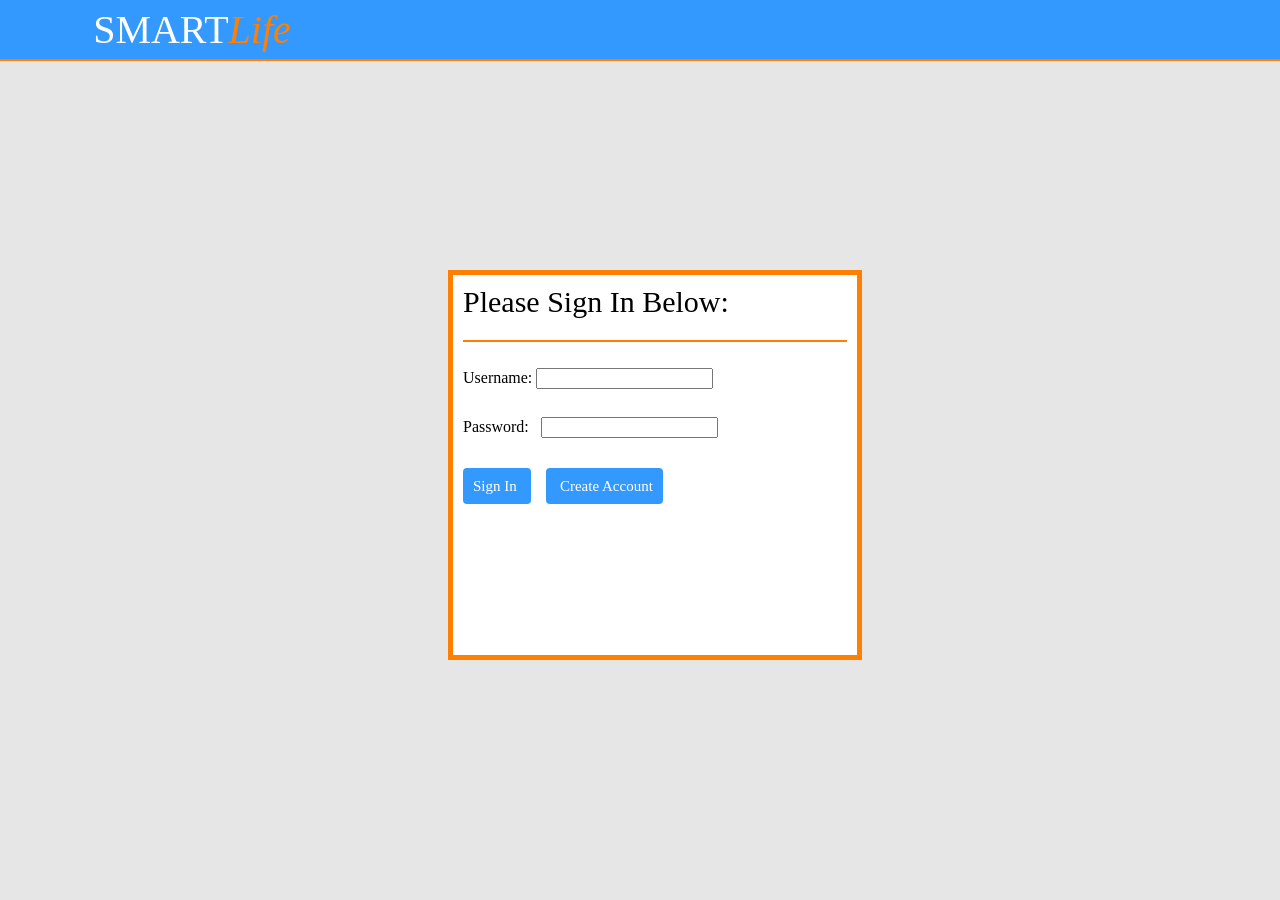
<file: index.html>
<!DOCTYPE html>
<html>

<head>

	<title>Sign In</title>
	<link rel="stylesheet" type="text/css" href="style.css">

</head>
<body id=sbody>

<table>
    <tr id="header">
  <td id="logo"><a>
    SMART<span id=life>Life </span></a>
    </td>
<td id="navi">
  <td>
  </tr>

  <div id="signform"> 

<form>
  <h1> Please Sign In Below:</h1> <br> <hr color="#FF8000"> <br>
  Username:
  <input type="text" name="firstname" value="">
  <br><br>
  Password:<span><pre > </pre></span>
  <input type="Password" name="lastname" value="">
  <br><br>
  <div >
  <a href="homepage.html" id=abutton > Sign In </a> <pre>  </pre><a href="" id=abutton > Create Account </a>
</div>
</form> 
</div>
</file>
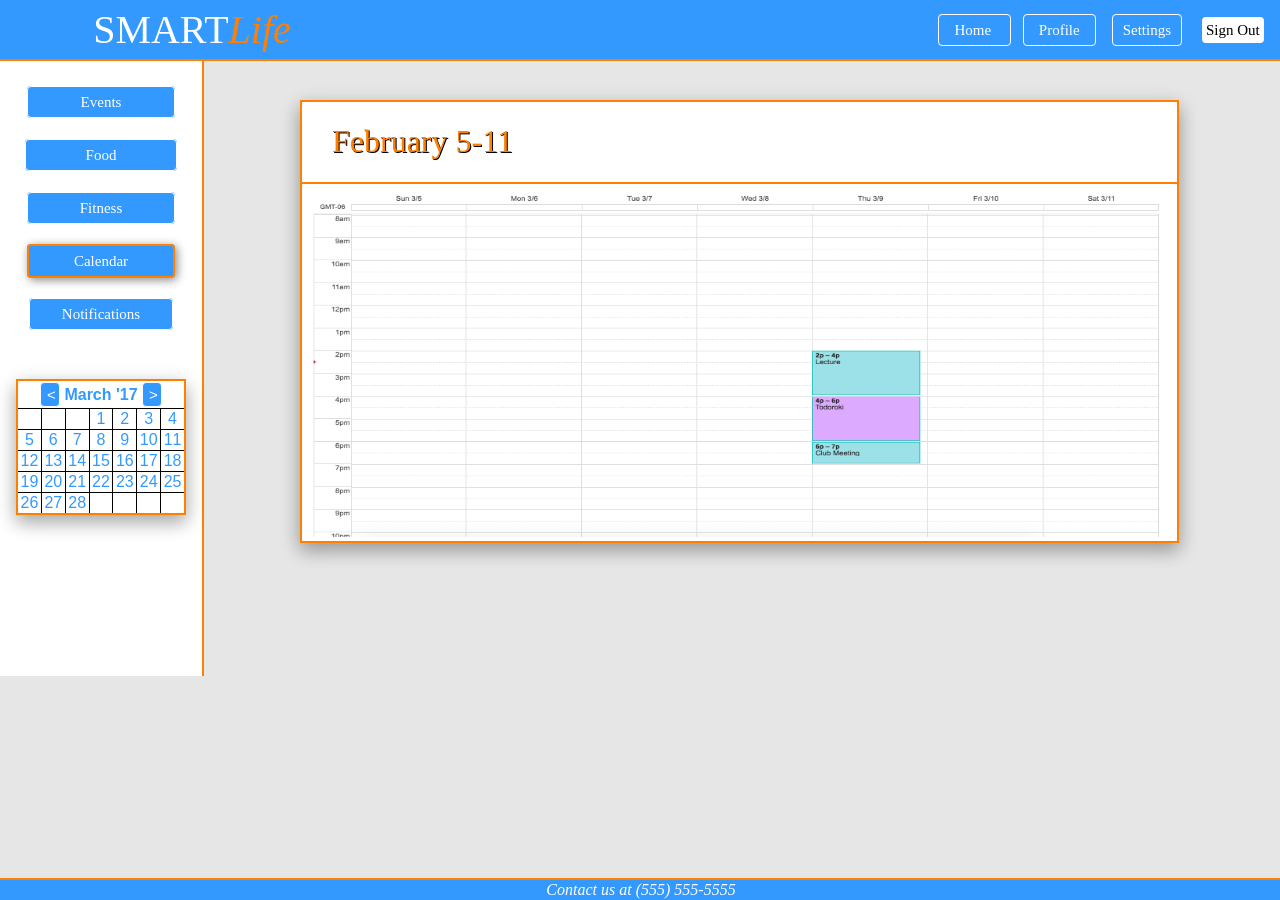
<file: AfterCalendar.html>
<!DOCTYPE html>
<html>

<head>

	<title>SL-Calendar</title>

	<link rel="stylesheet" type="text/css" href="style.css">

</head>
<body>

<table>
  <tr id="header">
  <td  id="logo">
    SMART<span id=life>Life </span></td>
<td id="navi" >
    <a class="headbut" href="homepage.html" id="hbhome"> Home </a>
    <a class="headbut" id="hbprofile"> Profile</a>
    <a class="headbut" id="hbsettings">Settings</a>
    <a href="SignIn.html" id="signout">Sign Out</a>
<td>
  </tr>
  </table>
 <table>
  <tr id=bodyrow>
   <td id=navtd  > <ul><br>
      <li ><a href="Events.html" class="sidebut" id="sbevents"> Events</a> </li><br><br>
      <li ><a href="Food.html" class="sidebut" id="sbfood">Food</a></li> <br><br>
      <li ><a href="Fitness.html" class="sidebut" id="sbfitness">Fitness</a></li> <br><br>
      <li id="currPage"><a href="Calendar.html" class="sidebut" id="sbcalendar">Calendar</a></li> <br><br>
   	  <li ><a class="sidebut" id="sbnotifications">Notifications</a></li> 
   	  <br><br><br>

<!-- Calendar -->

<div>
<a class="callink" href="Calendar.html">
<table class=cal>
	<tr >
		<th colspan=7><button class="calbut"><</button> March '17 <button class="calbut">></button></th></tr>
		<tr><td> </td><td> </td><td> </td><td>1</td><td>2</td><td>3</td><td>4</td></tr>
		<tr><td>5</td><td>6</td><td>7</td><td>8</td><td>9</td><td>10</td><td>11</td></tr>
		<tr><td> 12</td><td>13 </td><td>14</td><td>15</td><td>16</td><td>17</td><td>18</td></tr>
		<tr><td> 19</td><td>20</td><td>21</td><td>22</td><td>23</td><td>24</td><td>25</td></tr>
		<tr><td> 26</td><td>27 </td><td>28</td><td></td><td></td><td></td><td></td></tr>
</table></a>
</div>

<br><br><br><br><br><br><br><br>




  </td>
    <td id=rightside width"70%">
    	<div id="HSS">
      <h1> February 5-11 </h1><hr color="#FF8000">
        
<!-- <button onclick="document.getElementById('imageID').src='AfterFood.png'"> -->
        <div id="scrollholder">
			     <img id="imageID" src="Todoroki.png">
           </div>
      

    	</div>
    </td>
  </tr>
  

    
  <tr><td id="footer1" colspan="2"><i>Contact us at (555) 555-5555</i></td></tr>	
</table>
<!-- <script type="text/javascript" src="test3.js"></script> -->
<script type="text/javascript" src="test3.js"></script>
</body>
</file>
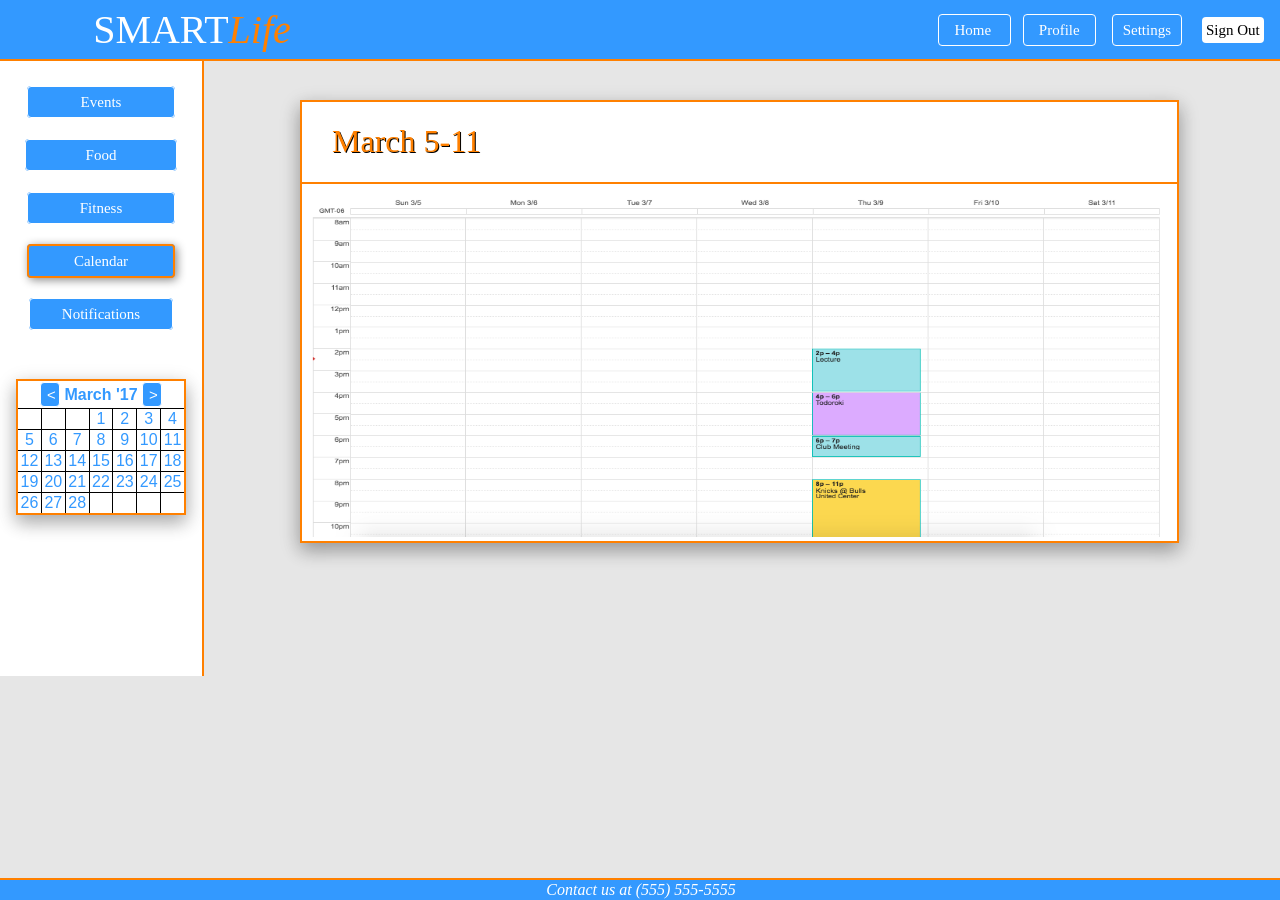
<file: AfterEventCalendar.html>
<!DOCTYPE html>
<html>

<head>

	<title>SL-Calendar</title>

	<link rel="stylesheet" type="text/css" href="style.css">

</head>
<body>

<table>
  <tr id="header">
  <td  id="logo">
    SMART<span id=life>Life </span></td>
<td id="navi" >
    <a class="headbut" href="homepage.html" id="hbhome"> Home </a>
    <a class="headbut" id="hbprofile"> Profile</a>
    <a class="headbut" id="hbsettings">Settings</a>
    <a href="SignIn.html" id="signout">Sign Out</a>
<td>
  </tr>
  </table>
 <table>
  <tr id=bodyrow>
   <td id=navtd  > <ul><br>
      <li ><a href="Events.html" class="sidebut" id="sbevents"> Events</a> </li><br><br>
      <li ><a href="Food.html" class="sidebut" id="sbfood">Food</a></li> <br><br>
      <li ><a class="sidebut" href="Fitness.html" id="sbfitness">Fitness</a></li> <br><br>
      <li id="currPage"><a href="Calendar.html" class="sidebut" id="sbcalendar">Calendar</a></li> <br><br>
   	  <li ><a class="sidebut" id="sbnotifications">Notifications</a></li> 
   	  <br><br><br>

<!-- Calendar -->

<div>
<a class="callink" href="Calendar.html">
<table class=cal>
	<tr >
		<th colspan=7><button class="calbut"><</button> March '17 <button class="calbut">></button></th></tr>
		<tr><td> </td><td> </td><td> </td><td>1</td><td>2</td><td>3</td><td>4</td></tr>
		<tr><td>5</td><td>6</td><td>7</td><td>8</td><td>9</td><td>10</td><td>11</td></tr>
		<tr><td> 12</td><td>13 </td><td>14</td><td>15</td><td>16</td><td>17</td><td>18</td></tr>
		<tr><td> 19</td><td>20</td><td>21</td><td>22</td><td>23</td><td>24</td><td>25</td></tr>
		<tr><td> 26</td><td>27 </td><td>28</td><td></td><td></td><td></td><td></td></tr>
</table></a>
</div>

<br><br><br><br><br><br><br><br>




  </td>
    <td id=rightside width"70%">
    	<div id="HSS">
      <h1> March 5-11 </h1><hr color="#FF8000">
        
<!-- <button onclick="document.getElementById('imageID').src='AfterFood.png'"> -->
        <div id="scrollholder">
			     <img id="imageID" src="KnicksBulls.png">
           </div>
      

    	</div>
    </td>
  </tr>
  

    
  <tr><td id="footer1" colspan="2"><i>Contact us at (555) 555-5555</i></td></tr>	
</table>
<!-- <script type="text/javascript" src="test3.js"></script> -->
<script type="text/javascript" src="test3.js"></script>
</body>
</file>
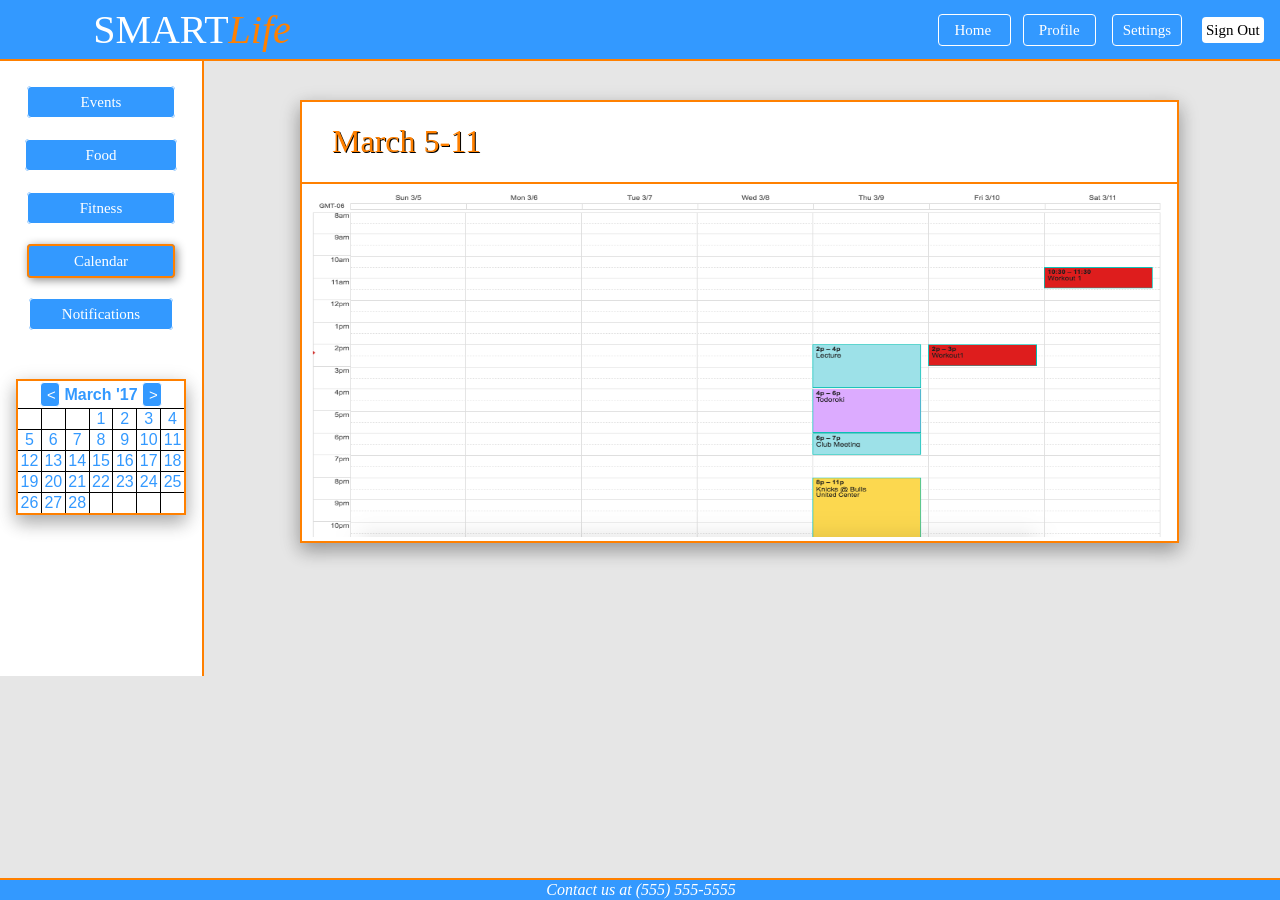
<file: AfterWorkoutCalendar.html>
<!DOCTYPE html>
<html>

<head>

	<title>SL-Calendar</title>

	<link rel="stylesheet" type="text/css" href="style.css">

</head>
<body>

<table>
  <tr id="header">
  <td  id="logo">
    SMART<span id=life>Life </span></td>
<td id="navi" >
    <a class="headbut" href="homepage.html" id="hbhome"> Home </a>
    <a class="headbut" id="hbprofile"> Profile</a>
    <a class="headbut" id="hbsettings">Settings</a>
    <a href="SignIn.html" id="signout">Sign Out</a>
<td>
  </tr>
  </table>
 <table>
  <tr id=bodyrow>
   <td id=navtd  > <ul><br>
      <li ><a href="Events.html" class="sidebut" id="sbevents"> Events</a> </li><br><br>
      <li ><a href="Food.html" class="sidebut" id="sbfood">Food</a></li> <br><br>
      <li ><a href="Fitness.html" class="sidebut" id="sbfitness">Fitness</a></li> <br><br>
      <li id="currPage"><a href="Calendar.html" class="sidebut" id="sbcalendar">Calendar</a></li> <br><br>
   	  <li ><a class="sidebut" id="sbnotifications">Notifications</a></li> 
   	  <br><br><br>

<!-- Calendar -->

<div>
<a class="callink" href="Calendar.html">
<table class=cal>
	<tr >
		<th colspan=7><button class="calbut"><</button> March '17 <button class="calbut">></button></th></tr>
		<tr><td> </td><td> </td><td> </td><td>1</td><td>2</td><td>3</td><td>4</td></tr>
		<tr><td>5</td><td>6</td><td>7</td><td>8</td><td>9</td><td>10</td><td>11</td></tr>
		<tr><td> 12</td><td>13 </td><td>14</td><td>15</td><td>16</td><td>17</td><td>18</td></tr>
		<tr><td> 19</td><td>20</td><td>21</td><td>22</td><td>23</td><td>24</td><td>25</td></tr>
		<tr><td> 26</td><td>27 </td><td>28</td><td></td><td></td><td></td><td></td></tr>
</table></a>
</div>

<br><br><br><br><br><br><br><br>




  </td>
    <td id=rightside width"70%">
    	<div id="HSS">
      <h1> March 5-11 </h1><hr color="#FF8000">
        
<!-- <button onclick="document.getElementById('imageID').src='AfterFood.png'"> -->
        <div id="scrollholder">
			     <img id="imageID" src="afterWorkout.png">
           </div>
      

    	</div>
    </td>
  </tr>
  

    
  <tr><td id="footer1" colspan="2"><i>Contact us at (555) 555-5555</i></td></tr>	
</table>
<!-- <script type="text/javascript" src="test3.js"></script> -->
<script type="text/javascript" src="test3.js"></script>
</body>
</file>
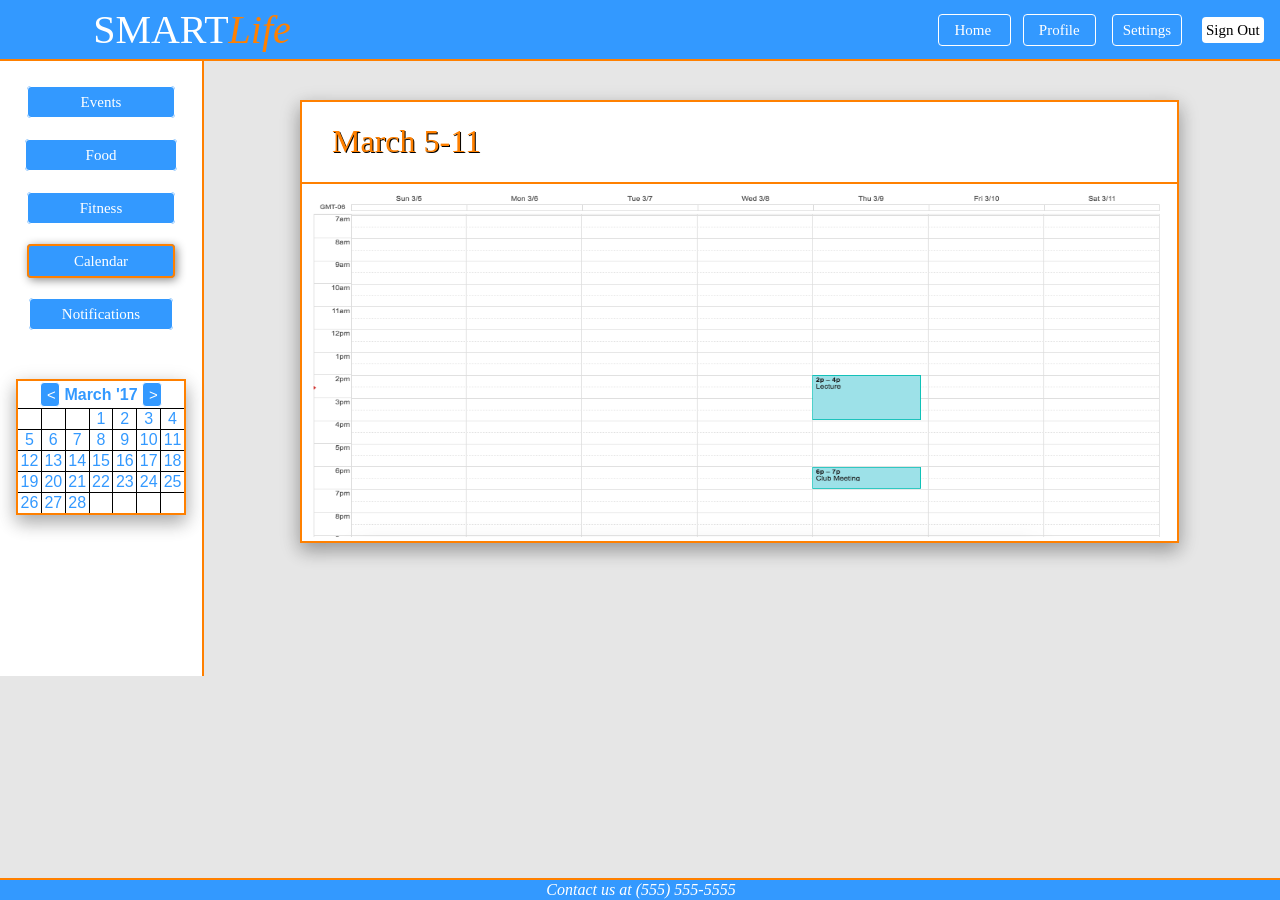
<file: Calendar.html>
<!DOCTYPE html>
<html>

<head>

	<title>SL-Calendar</title>

	<link rel="stylesheet" type="text/css" href="style.css">

</head>
<body>

<table>
  <tr id="header">
  <td  id="logo">
    SMART<span id=life>Life </span></td>
<td id="navi" >
    <a class="headbut" href="homepage.html" id="hbhome"> Home </a>
    <a class="headbut" id="hbprofile"> Profile</a>
    <a class="headbut" id="hbsettings">Settings</a>
    <a href="SignIn.html" id="signout">Sign Out</a>
<td>
  </tr>
  </table>
 <table>
  <tr id=bodyrow>
   <td id=navtd  > <ul><br>
      <li ><a href="Events.html" class="sidebut" id="sbevents"> Events</a> </li><br><br>
      <li ><a href="Food.html" class="sidebut" id="sbfood">Food</a></li> <br><br>
      <li ><a href="fitness.html" class="sidebut" id="sbfitness">Fitness</a></li> <br><br>
      <li id="currPage"><a href="Calendar.html" class="sidebut" id="sbcalendar">Calendar</a></li> <br><br>
   	  <li ><a class="sidebut" id="sbnotifications">Notifications</a></li> 
   	  <br><br><br>

<!-- Calendar -->

<div>
<a class="callink" href="Calendar.html">
<table class=cal>
	<tr >
		<th colspan=7><button class="calbut"><</button> March '17 <button class="calbut">></button></th></tr>
		<tr><td> </td><td> </td><td> </td><td>1</td><td>2</td><td>3</td><td>4</td></tr>
		<tr><td>5</td><td>6</td><td>7</td><td>8</td><td>9</td><td>10</td><td>11</td></tr>
		<tr><td> 12</td><td>13 </td><td>14</td><td>15</td><td>16</td><td>17</td><td>18</td></tr>
		<tr><td> 19</td><td>20</td><td>21</td><td>22</td><td>23</td><td>24</td><td>25</td></tr>
		<tr><td> 26</td><td>27 </td><td>28</td><td></td><td></td><td></td><td></td></tr>
</table></a>
</div>

<br><br><br><br><br><br><br><br>




  </td>
    <td id=rightside width"70%">
    	<div id="HSS">
      <h1> March 5-11 </h1><hr color="#FF8000">
        
<!-- <button onclick="document.getElementById('imageID').src='AfterFood.png'"> -->
        <div id="scrollholder">
			     <img id="imageID" src="BeforeFood.png">
           </div>
      

    	</div>
    </td>
  </tr>
  

    
  <tr><td id="footer1" colspan="2"><i>Contact us at (555) 555-5555</i></td></tr>	
</table>
<!-- <script type="text/javascript" src="test3.js"></script> -->
<script type="text/javascript" src="test3.js"></script>
</body>
</file>
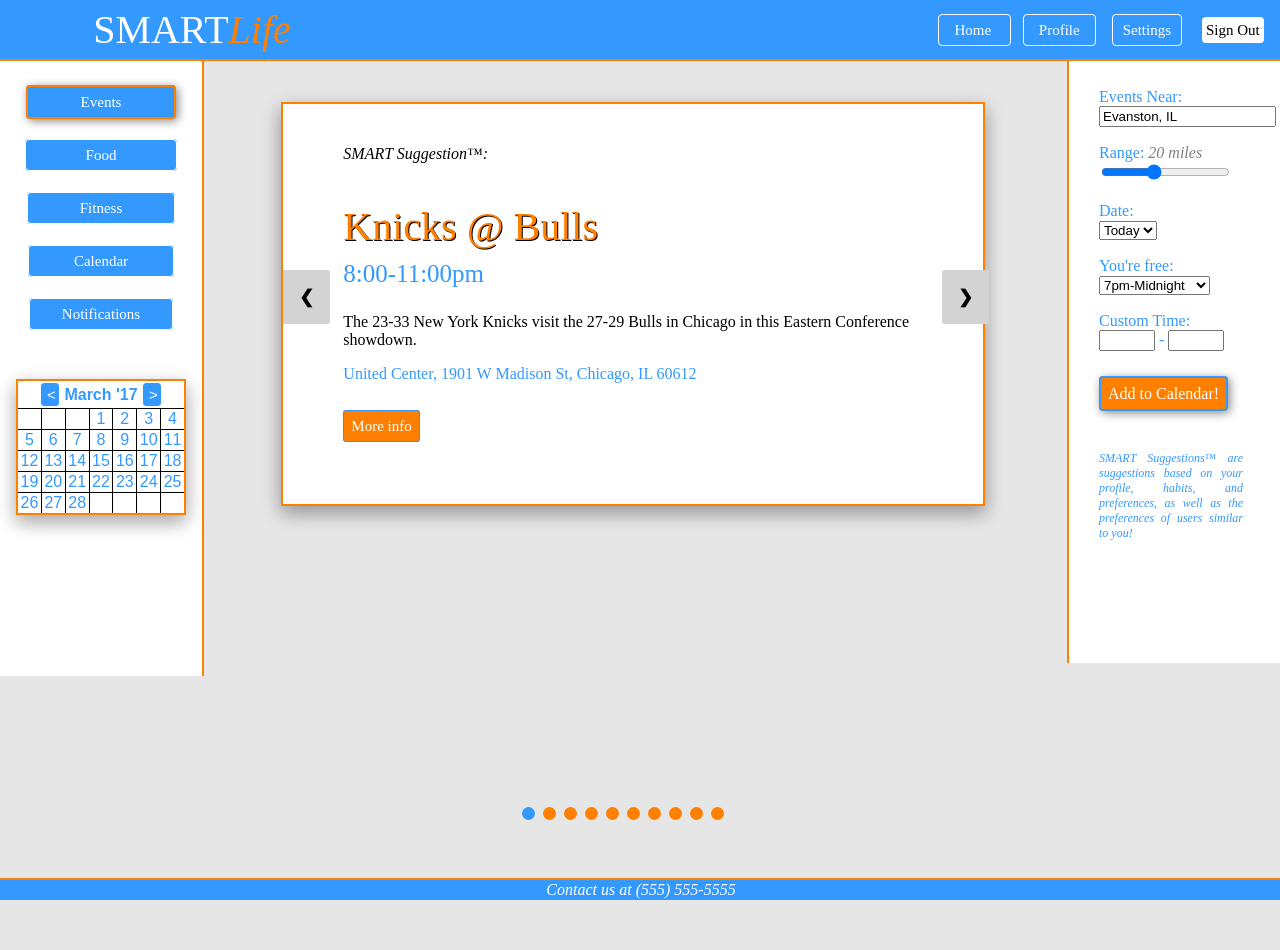
<file: Events.html>
<!DOCTYPE html>
<html>

<head>

  <title>SL-Events</title>

  <link rel="stylesheet" type="text/css" href="style.css">

</head>
<body>

<table>
  <tr id="header">
  <td  id="logo">
    SMART<span id=life>Life </span></td>
<td id="navi" >
    <a class="headbut" id="hbhome" href="homepage.html"> Home </a>
    <a class="headbut" id="hbprofile"> Profile</a>
    <a class="headbut" id="hbsettings">Settings</a>
    <a href="SignIn.html" id="signout">Sign Out</a>
<td>
  </tr>
  </table>
 <table>
  <tr id=bodyrow>
   <td id=navtd  > <ul><br>
      <li id="currPage"><a  href="Events.html" class="sidebut" id="sbevents" > Events</a> </li><br><br>
      <li ><a href="Food.html"  class="sidebut" id="sbfood">Food</a></li> <br><br>
      <li ><a href="Fitness.html" class="sidebut" id="sbfitness">Fitness</a></li> <br><br>
      <li ><a  href="Calendar.html" class="sidebut" id="sbcalendar">Calendar</a></li> <br><br>
      <li ><a class="sidebut" id="sbnotifications">Notifications</a></li> 
      <br><br><br>

<!-- Calendar -->

<div>
<a class="callink" href="Calendar.html">
<table class=cal>
  <tr >
    <th colspan=7><button class="calbut"><</button> March '17 <button class="calbut">></button></th></tr>
    <tr><td> </td><td> </td><td> </td><td>1</td><td>2</td><td>3</td><td>4</td></tr>
    <tr><td>5</td><td>6</td><td>7</td><td>8</td><td>9</td><td>10</td><td>11</td></tr>
    <tr><td> 12</td><td>13 </td><td>14</td><td>15</td><td>16</td><td>17</td><td>18</td></tr>
    <tr><td> 19</td><td>20</td><td>21</td><td>22</td><td>23</td><td>24</td><td>25</td></tr>
    <tr><td> 26</td><td>27 </td><td>28</td><td></td><td></td><td></td><td></td></tr>
</table></a>
</div>

<br><br><br><br><br><br><br><br>




  </td>
    <td id=rightside width"70%">

 <div class="slideshow-container">

  <div class="mySlides fade">

    <div class = "slide">
    <p class="SSF"> <i>SMART Suggestion&#8482:</i> </p>
      <p class = "name">Knicks @ Bulls</p>
      <p class="timeEvent">8:00-11:00pm</p>
       <p class = "description">The 23-33 New York Knicks visit the 27-29 Bulls in Chicago in this Eastern Conference showdown. </p>
      <p class = "address">United Center, 1901 W Madison St, Chicago, IL 60612</p>

      <br>
      <a class="website" target="_blank" href="https://www.stubhub.com/bulls-knicks/grouping/428928/">More info</a> <!-- <a class="buyTickets"> Buy Ticket(s) </a> -->

    </div>

  </div>

  <div class="mySlides fade">

    <div class = "slide">
    <p class="SSF"> SMART Suggestion&#8482: </p>
   <p class = "name">UMD @ NU Basketball</p>
      <p class="timeEvent">7:30-10:30pm</p>
       <p class = "description">Two tournament-bound teams meet in Evanston to decide 3rd place in the Big Ten as the regular season begins to come to a close. </p>
      <p class = "address">Welsh-Ryan Arena, 2705 Ashland Ave, Evanston, IL 60208</p>

      <br>
      <a class="website" target="_blank" href="http://www.espn.com/mens-college-basketball/team/_/id/77/northwestern-wildcats">More info</a> <!-- <a class="buyTickets"> Buy Ticket(s) </a> -->
    </div>

  </div>

  <div class="mySlides fade">

<div class = "slide">
<p class="SSF"> SMART Suggestion&#8482: </p>
   <p class = "name">Thursday Night Laughs</p>
      <p class="timeEvent">9pm-12am</p>
       <p class = "description"> A limited run show highlighting the most in-demand comedians in Chicago. We will mix the super famous with the next big thing for 90 minutes of crushingly funny comedy. </p>
      <p class = "address">Laugh Factory, 3175 N Broadway St, Chicago, IL 60657</p>

      <br>
      <a class="website" target="_blank" href="http://www.laughfactory.com/clubs/chicago">More info</a> <!-- <a class="buyTickets"> Buy Ticket(s) </a> -->
</div>

  </div>

  <div class="mySlides fade">

<div class = "slide">
<p class="SSF"> SMART Suggestion&#8482: </p>
  <p class = "name">Kanye West: The Life of Pablo</p>
      <p class="timeEvent">9pm-11pm</p>
       <p class = "description">Chicago's own Kanye West returns to the North Side as a part of his tour of the hit album, The Life of Pablo.  </p>
      <p class = "address">Allstate Arena, 6920 Mannheim Rd, Rosemont, IL 60018</p>

      <br>
      <a class="website" target="_blank" href="https://www.kanyewest.com/">More info</a> <!-- <a class="buyTickets"> Buy Ticket(s) </a> -->
</div>

  </div>

  <div class="mySlides fade">

<div class = "slide">
<p class="SSF"> SMART Suggestion&#8482: </p>
  <p class = "name">Thursday Night Deuce</p>
      <p class="timeEvent">10:00pm-4:00am</p>
       <p class = "description">Pool, darts, sports, drinks, and complimentary pizza as the Mark II Lounge hosts Northwestern's study body's weekly Chicago bar night!  </p>
      <p class = "address">Mark II Lounge, 7436 N Western Ave, Chicago, IL 60645</p>

      <br>
      <a class="website" target="_blank" href="http://mark2lounge.com/">More info</a> <!-- <a class="buyTickets"> Buy Ticket(s) </a> -->
</div>

  </div>

  <div class="mySlides fade">

<div class = "slide">
<p class="SSF"> SMART Suggestion&#8482: </p>
  <p class = "name">Night at the Museum</p>
      <p class="timeEvent">7:00pm-12am</p>
       <p class = "description">Each Thursday in the month of February, the Museum of Science and Industry holds open its doors till midnight for an exclusive look at new exhibits. </p>
      <p class = "address">Museum of Science and Industry, 5700 S Lake Shore Dr, Chicago, IL 60637</p>

      <br>
      <a class="website" target="_blank" href="https://www.msichicago.org/">More info</a> <!-- <a class="buyTickets"> Buy Ticket(s) </a> -->
  
</div>

  </div>

  <div class="mySlides fade">

<div class = "slide">
<p class="SSF"> SMART Suggestion&#8482: </p>
 <p class = "name">Refusionshaka</p>
      <p class="timeEvent">8:00-10:00pm</p>
      <p class = "description">BoomShaka, Fusion, Refresh come together for the best show of winter quarter!</p>
      <p class = "address">Cahn Auditorium, 600 Emerson St, Evanston, IL 60201</p>

      <br>
      <a class="website" target="_blank" href="https://www.youtube.com/user/refusionshaka">More info</a> <!-- <a class="buyTickets"> Buy Ticket(s) </a> -->
</div>

  </div>

  <div class="mySlides fade">

<div class = "slide">
<p class="SSF"> SMART Suggestion&#8482: </p>
  <p class = "name">John Wick: Chapter 2</p>
      <p class="timeEvent">10:40pm-12:40am</p>
       <p class = "description">The thrilling sequel to the critically aclaimed John Wick. </p>
      <p class = "address">Century 12 Movie Theater, 1715 Maple Ave, Evanston, IL 60201
</p>

      <br>
      <a class="website" target="_blank" href="http://www.imdb.com/title/tt4425200/">More info</a> <!-- <a class="buyTickets"> Buy Ticket(s) </a> -->
</div>

  </div>

  <div class="mySlides fade">

<div class = "slide">
<p class="SSF"> SMART Suggestion&#8482: </p>
  <p class = "name">Hamilton</p>
      <p class="timeEvent">7:30-10:00pm</p>
       <p class = "description">The story of one of America's founding fathers hits the big stage in Chicago!</p>
      <p class = "address">Cadillac Pallace Theater, 151 W Randolph Streat, Chicago IL 60603</p>

      <br>
      <a class="website" target="_blank" href="https://www.vividseats.com/theatre/hamilton-tickets.html?regionId=57&utm_source=google&utm_medium=cpc&utm_campaign=Theater+GL&utm_term=hamilton+chicago&vkid=9635623&gclid=CLzkpJLbk9ICFYQDaQode24GLw">More info</a> <!-- <a class="buyTickets"> Buy Ticket(s) </a> -->
</div>

  </div>

  <div class="mySlides fade">

<div class = "slide">
<p class="SSF"> SMART Suggestion&#8482: </p>
  <p class = "name">Lock Chicago</p>
      <p class="timeEvent">9:00-10:00pm</p>
       <p class = "description">Try to escape the room by solving puzzles with family and friends!</p>
      <p class = "address">1601 Sherman Ave, Evanston IL 60201</p>

      <br>
      <a class="website" target="_blank" href="http://http://www.lockedchicago.com/">More info</a> <!-- <a class="buyTickets"> Buy Ticket(s) </a> -->
  
</div>

  </div>

  <a class="prev" onclick="plusSlides(-1)">&#10094;</a>
  <a class="next" onclick="plusSlides(1)">&#10095;</a>

</div>

<br>

<div class=dotdiv style="">
  <span class="dot" onclick="currentSlide(1)"></span> 
  <span class="dot" onclick="currentSlide(2)"></span>
  <span class="dot" onclick="currentSlide(3)"></span> 
  <span class="dot" onclick="currentSlide(4)"></span>
  <span class="dot" onclick="currentSlide(5)"></span> 
  <span class="dot" onclick="currentSlide(6)"></span> 
  <span class="dot" onclick="currentSlide(7)"></span> 
  <span class="dot" onclick="currentSlide(8)"></span> 
  <span class="dot" onclick="currentSlide(9)"></span>  
  <span class="dot" onclick="currentSlide(10)"></span> 
<br><br><br><br><br><br><br><br>
</div>






      </div>
    </td>
  </tr>
  
            
    
  <tr><td id="footer2" colspan="2"><form> <p id=footerp>Events Near:<br> <input type=text value="Evanston, IL"> <br> 

  <p id=footerp>Range: <span id="range">20 </span><span id="range"> miles </span><br> <input type="range" min="0" max="50" value="20" step="1" onchange="showValue(this.value)" />
  </p>
<script type="text/javascript">
function showValue(newValue)
{
  document.getElementById("range").innerHTML=newValue;
}
</script>

  <p id=footerp onchange=""> Date:<br><select name="cars">
  <option value="4pm-6pm">Today</option>
  <option value="7pm-Midnight">2/11</option>
  <option value="Custom Range">2/12</option>
  <option value="Custom Range">2/13</option>
  <option value="Custom Range">2/14</option>
  <option value="Custom Range">2/15</option>
  <option value="Custom Range">2/16</option>
  <option value="Custom Range">2/17</option>
  <option value="Custom Range">2/18</option>
  <option value="Custom Range">2/19</option>
  <option value="Custom Range">2/20</option>
  <option value="Custom Range">2/21</option>
  <option value="Custom Range">2/22</option>
  <option value="Custom Range">2/23</option>
  <option value="Custom Range">2/24</option>
  <option value="Custom Range">2/25</option> </select></p>
<p id=footerp> You're free: <br> <select id="youreFree" name="cars">
 <option value="7pm-Midnight">7pm-Midnight</option>
  <option value="4pm-6pm">4pm-6pm</option>
  <option value="6am-pm">6am-2pm</option>
  
  <option value="Custom Range">Custom Range</option>

</select> </p> <p id=footerp> Custom Time: <br><input id="customrange" type=text value=""> - <input type=text id="customrange"></p> <br>

 <a id="addFoodToCal" href="AfterEventCalendar.html"> Add to Calendar!</a> <br><br><br><p id=SSDescription><i>SMART Suggestions&#8482 are suggestions based on your profile, habits, and preferences, as well as the preferences of users similar to you! <br></p>

<br><br><br><br><br>
</td></tr>  
<tr><td id="footer1" colspan="2"><i>Contact us at (555) 555-5555</i></td></tr>  
</table>
</table>

 <script src="test3.js"></script>
</body>
</file>
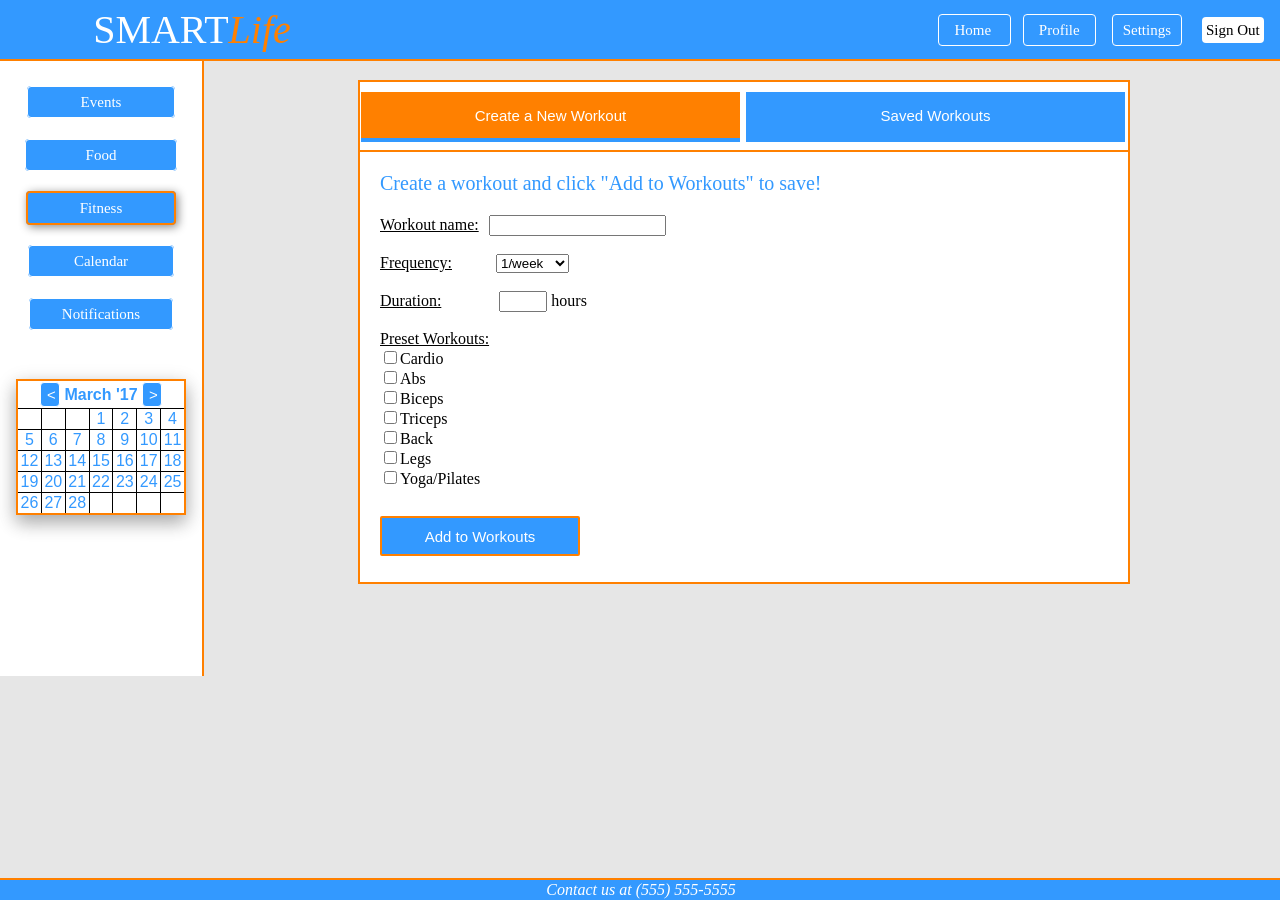
<file: Fitness.html>
<!DOCTYPE html>
<html>

<head>

  <title>SL-Fitness</title>

  <link rel="stylesheet" type="text/css" href="style.css">

</head>
<body>

<table>
  <tr id="header">
  <td  id="logo">
    SMART<span id=life>Life </span></td>
<td id="navi" >
    <a class="headbut" id="hbhome" href="homepage.html"> Home </a>
    <a class="headbut" id="hbprofile"> Profile</a>
    <a class="headbut" id="hbsettings">Settings</a>
    <a href="SignIn.html" id="signout">Sign Out</a>
<td>
  </tr>
  </table>
 <table>
  <tr id=bodyrow>
   <td id=navtd  > <ul><br>
      <li><a  href="Events.html" class="sidebut" id="sbevents" > Events</a> </li><br><br>
      <li><a href="Food.html"  class="sidebut" id="sbfood">Food</a></li> <br><br>
      <li id="currPage"><a class="sidebut" id="sbfitness">Fitness</a></li> <br><br>
      <li ><a  href="Calendar.html" class="sidebut" id="sbcalendar">Calendar</a></li> <br><br>
      <li ><a class="sidebut" id="sbnotifications">Notifications</a></li> 
      <br><br><br>

<!-- Calendar -->

<div>
<a class="callink" href="Calendar.html">
<table class=cal>
  <tr >
    <th colspan=7><button class="calbut"><</button> March '17 <button class="calbut">></button></th></tr>
    <tr><td> </td><td> </td><td> </td><td>1</td><td>2</td><td>3</td><td>4</td></tr>
    <tr><td>5</td><td>6</td><td>7</td><td>8</td><td>9</td><td>10</td><td>11</td></tr>
    <tr><td> 12</td><td>13 </td><td>14</td><td>15</td><td>16</td><td>17</td><td>18</td></tr>
    <tr><td> 19</td><td>20</td><td>21</td><td>22</td><td>23</td><td>24</td><td>25</td></tr>
    <tr><td> 26</td><td>27 </td><td>28</td><td></td><td></td><td></td><td></td></tr>
</table></a>
</div>

<br><br><br><br><br><br><br><br>




  </td>
    <td id=rightside width"70%">

    <div id="fitnessContainer">
    <div id="tabContainer">
    <button class="fitnessTab" id="createWorkoutTab" onclick="switchDiv(1)">Create a New Workout</button>
    <button class="fitnessTab" id="SavedWorkoutsTab" onclick="switchDiv(2)">Saved Workouts</button></div>
   <hr color="#FF8000">
    

<!-- Create a Workout Page-->
    <div id="createworkout"> 
    <p id="directions"> Create a workout and click "Add to Workouts" to save! </p>
    <form class="fitnessForm">
   <u> Workout name:</u><input id="BB" type=text value=""> <br>
    <br>
    <u>Frequency:</u> <select id="AA" name="cars">
  <option value="4pm-6pm">1/week</option>
    <option value="Custom Range">2/week</option>
  <option value="Custom Range">3/week</option>
  <option value="Custom Range">4/week</option>
  <option value="Custom Range">5/week</option>
  <option value="Custom Range">6/week</option>
  <option value="Custom Range">7/week</option>
  <option value="Custom Range">7+/week</option></select>

    <br>
      <br>
    <u>Duration:</u> <input id="hourss" type=text value=""> hours
    <br>
  <br>
  <u>Preset Workouts:</u> <br>
<input id="" type="checkbox">Cardio<br>
<input id="" type="checkbox">Abs <br>
<input id="" type="checkbox">Biceps <br>
<input id="" type="checkbox">Triceps <br> 
<input id="" type="checkbox">Back <br>
<input id="" type="checkbox">Legs <br>
<input id="" type="checkbox">Yoga/Pilates<br>
    </form>



<br>


    <button class="addToWorkouts" onclick="switcharoo(2)">  Add to Workouts  </a>
    </div>
    

<!-- Workouts-->
    <div id="workouts"> <form class="fitnessForm"> 
    <p id="directions" style=" color:#3399FF;font-size: 20px"> Click the check box next to the workout to add it to the calendar! </p>
     <input id="checkbox" type="checkbox"><div id="workout1"> 
     <br>

   <span id="workoutName">Workout 1</span>
    <br>
    <span id="workoutAreas"> Abs, Cardio, Biceps </span>
    <br>
    <span id="workoutDuration"> Duration:  1hr</span>
    <br>
    <br>
    </div>
    <br>

    <br>
    <br>

    </form>

<a class="addToWorkouts" id="hidethisbutton" href="AfterWorkoutCalendar.html"> SMART Add to Calendar </a>
<p id=directions style="margin-left: 20px; margin-right: 20px;color:#3399FF"> *SMART Adding to Calendar means that SMARTLife will add your workout into your schedule at the times that fit your saved preferences and habits! </p>





    </div>



</div>
    </td>
  </tr>
  
            
    
  
<tr><td id="footer1" colspan="2"><i>Contact us at (555) 555-5555</i></td></tr>  
</table>
</table>
<script> 
document.getElementById('checkbox').onclick = function() {
    // access properties using this keyword
    if ( this.checked ) {
        document.getElementById('workout1').style.border="5px solid #FF8000";
        document.getElementById('hidethisbutton').style.visibility="visible";
        
    } else if (!this.checked) {
        document.getElementById('workout1').style.border="1px solid black";
        document.getElementById('hidethisbutton').style.visibility="hidden";
    }
  }

function switchDiv(x) {
  if (x==2) {
    document.getElementById('createworkout').style.display="none";
    document.getElementById('workouts').style.display="block";
    document.getElementById('SavedWorkoutsTab').style.backgroundColor="#FF8000";
    document.getElementById('createWorkoutTab').style.backgroundColor="#3399FF";
  }
  else if (x==1) {
    document.getElementById('workouts').style.display="none";
    document.getElementById('createworkout').style.display="block";
    document.getElementById('SavedWorkoutsTab').style.backgroundColor="#3399FF";
    document.getElementById('createWorkoutTab').style.backgroundColor="#FF8000";
  }
}

function switcharoo(x) 
 {
    document.getElementById('createworkout').style.display="none";
    document.getElementById('workouts').style.display="block";
    document.getElementById('SavedWorkoutsTab').style.backgroundColor="#FF8000";
    document.getElementById('createWorkoutTab').style.backgroundColor="#3399FF";
    document.getElementById('workout1').style.visibility="visible";
    document.getElementById('checkbox').style.visibility="visible";
}

</script>
 <script src="test3.js"></script>
</body>
</file>
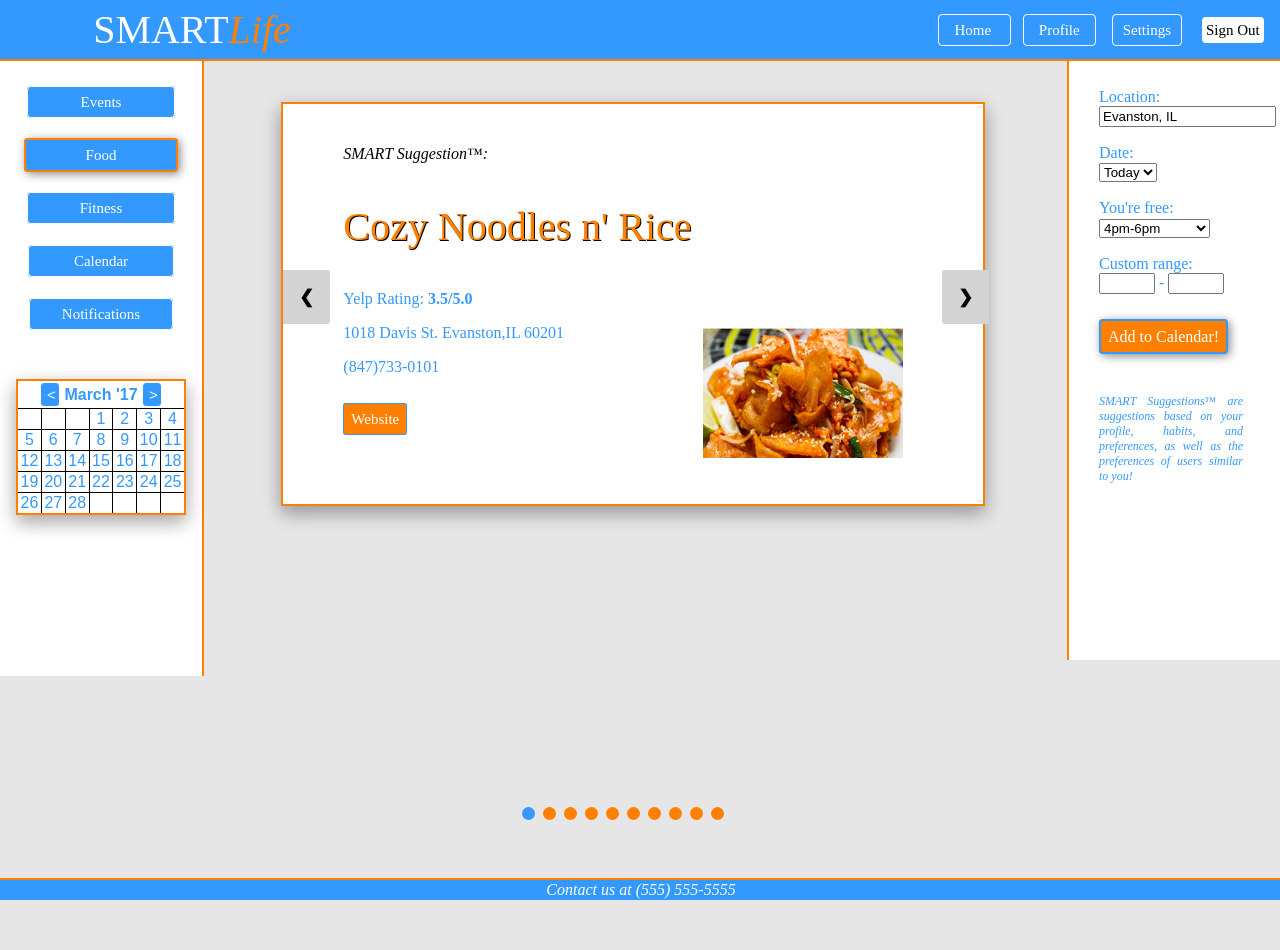
<file: Food.html>
<!DOCTYPE html>
<html>

<head>

	<title>SL-Food</title>

	<link rel="stylesheet" type="text/css" href="style.css">

</head>
<body>

<table>
  <tr id="header">
  <td  id="logo">
    SMART<span id=life>Life </span></td>
<td id="navi" >
    <a class="headbut" id="hbhome" href="homepage.html"> Home </a>
    <a class="headbut" id="hbprofile"> Profile</a>
    <a class="headbut" id="hbsettings">Settings</a>
    <a href="SignIn.html" id="signout">Sign Out</a>
<td>
  </tr>
  </table>
 <table>
  <tr id=bodyrow>
   <td id=navtd  > <ul><br>
      <li ><a href="Events.html" class="sidebut" id="sbevents"> Events</a> </li><br><br>
      <li id="currPage" ><a href="Food.html"  class="sidebut" id="sbfood">Food</a></li> <br><br>
      <li ><a href="fitness.html" class="sidebut" id="sbfitness">Fitness</a></li> <br><br>
      <li ><a  href="Calendar.html" class="sidebut" id="sbcalendar">Calendar</a></li> <br><br>
   	  <li ><a class="sidebut" id="sbnotifications">Notifications</a></li> 
         	  <br><br><br>

<!-- Calendar -->

<div>
<a class="callink" href="Calendar.html">
<table class=cal>
	<tr >
		<th colspan=7><button class="calbut"><</button> March '17 <button class="calbut">></button></th></tr>
		<tr><td> </td><td> </td><td> </td><td>1</td><td>2</td><td>3</td><td>4</td></tr>
		<tr><td>5</td><td>6</td><td>7</td><td>8</td><td>9</td><td>10</td><td>11</td></tr>
		<tr><td> 12</td><td>13 </td><td>14</td><td>15</td><td>16</td><td>17</td><td>18</td></tr>
		<tr><td> 19</td><td>20</td><td>21</td><td>22</td><td>23</td><td>24</td><td>25</td></tr>
		<tr><td> 26</td><td>27 </td><td>28</td><td></td><td></td><td></td><td></td></tr>
</table></a>
</div>

<br><br><br><br><br><br><br><br>




  </td>
    <td id=rightside width"70%">

 <div class="slideshow-container">

  <div class="mySlides fade">

    <div class = "slide">
    <p class="SSF"> <i>SMART Suggestion&#8482:</i> </p>
      <p class = "name">Cozy Noodles n' Rice</p>

       <p class = "rating">Yelp Rating: <b>3.5/5.0 </b></p>
      <p class = "address">1018 Davis St. Evanston,IL 60201</p>
      <p class = "phone">(847)733-0101</p>
      <br>
      <a class="website" target="_blank" href="http://www.cozyevanston.com/home.html">Website</a>
      <br>
      <img src="coz.png" id="pix">

    </div>

  </div>

  <div class="mySlides fade">

    <div class = "slide">
    <p class="SSF"> <i>SMART Suggestion&#8482:</i> </p>
      <p class = "name">Todoroki</p>
      <p class = "rating">Yelp Rating: <b>3.0/5.0</b></p>
      <p class = "address">526 Davis St. Evanston,IL 60201</p>
      <p class = "phone">(847)733-0536</p>
       <br>
      <a class="website" target="_blank" href="http://www.mytodorokievanston.com">Website</a>
      <br>
      <img src="tod.png" id="pix">
    </div>

  </div>

  <div class="mySlides fade">

<div class = "slide">
<p class="SSF"> SMART Suggestion&#8482: </p>
    <p class = "name">Koi</p>
  <p class = "rating">Yelp Rating: <b>3.5/5.0</b></p>

  <p class = "address">624 Davis St. Evanston, IL 60201</p>
  <p class = "phone">(847)866 6969</p>
  <br>
      <a class="website" target="_blank" href="http://www.koievanston.com">Website</a>
      <br>
      <img src="koi.png" id="pix">
</div>

  </div>

  <div class="mySlides fade">

<div class = "slide">
<p class="SSF"> SMART Suggestion&#8482: </p>
  <p class = "name">Tapas Barcelona</p>
  <p class = "rating">Yelp Rating: <b>3.0/5.0</b></p>

  <p class = "address">1615 Chicago Ave. Evanston,IL 60201</p>
  <p class = "phone">(847)866-9900</p>
    <br>
      <a class="website" target="_blank" href="http://www.tapasbarcelona.com">Website</a>
      <br>
      <img src="tap.png" id="pix">
</div>

  </div>

  <div class="mySlides fade">

<div class = "slide">
<p class="SSF"> SMART Suggestion&#8482: </p>
  <p class = "name">Joy Yee's Noodle Kitchen</p>
  <p class = "rating">Yelp Rating: <b>3.0/5.0</b></p>

  <p class = "address">521 Davis St. Evanston,IL 60201</p>
  <p class = "phone">(847)864-3396</p>
  <br>
  <a class="website" target="_blank" href="http://www.joyyee.com">Website</a>
  <br>
  <img src="joy.png" id="pix">
  
</div>

  </div>

  <div class="mySlides fade">

<div class = "slide">
<p class="SSF"> SMART Suggestion&#8482: </p>
  <p class = "name">Edzo’s Burger Shop</p>
  <p class = "rating">Yelp Rating: <b>3.0/5.0</b></p>

  <p class = "address">1571 Sherman Ave Evanston, IL 60201</p>
  <p class = "phone">(847)864-3396</p>
  <br>
  <a class="website" target="_blank" href="http://www.edzos.com">Website</a>
  <br>
  <img src="edz.png" id="pix">
  
</div>

  </div>

  <div class="mySlides fade">

<div class = "slide">
<p class="SSF"> SMART Suggestion&#8482: </p>
  <p class = "name">Flat Top Grill</p>
  <p class = "rating">Yelp Rating: <b>3.0/5.0</b></p>
  <p class = "address">707 Church Street Evanston, IL 60201</p>
  <p class = "phone">(847)570-0100</p>
  <br>
  <a class="website" target="_blank" href="http://www.flattopgrill.com">Website</a>
  <br>
  <img src="fla.png" id="pix">
</div>

  </div>

  <div class="mySlides fade">

<div class = "slide">
<p class="SSF"> SMART Suggestion&#8482: </p>
  <p class = "name">Chipotle</p>
  <p class = "rating">Yelp Rating: <b>3.0/5.0</b></p>
  <p class = "address">711 Church St. Evanston, IL 60201</p>
  <p class = "phone">(847)425-3959</p>
  <br>
  <a class="website" target="_blank" href="http://www.chipotle.com">Website</a>
  <br>
  <img src="chip.png" id="pix">
  </div>

  </div>

  <div class="mySlides fade">

<div class = "slide">
<p class="SSF"> SMART Suggestion&#8482: </p>
  <p class = "name">Lou Malnati’s</p>
  <p class = "rating">Yelp Rating: <b>4.0/5.0</b></p>
  <p class = "address">1850 Sherman Avenue Evanston, IL 60201</p>
  <p class = "phone">(847)328-5400</p>
  <br>
  <a class="website" target="_blank" href="http://www.loumalnatis.com/evanston">Website</a>
  <br>
  <img src="lou.png" id="pix">
</div>

  </div>

  <div class="mySlides fade">

<div class = "slide">
<p class="SSF"> SMART Suggestion&#8482: </p>
  <p class = "name">Giordano’s</p>
  <p class = "rating">Yelp Rating: <b>3.5/5.0</b></p>
  <p class = "address">1627 N Chicago Ave, Evanston, IL 60201</p>
  <p class = "phone">(847)475-5000</p>
  <br>
  <a class="website" target="_blank" href="http://www.giordanos.com">Website</a>
  <br>
  <img src="gio.png" id="pix">
  
</div>

  </div>

  <a class="prev" onclick="plusSlides(-1)">&#10094;</a>
  <a class="next" onclick="plusSlides(1)">&#10095;</a>

</div>

<br>

<div class=dotdiv style="">
  <span class="dot" onclick="currentSlide(1)"></span> 
  <span class="dot" onclick="currentSlide(2)"></span>
  <span class="dot" onclick="currentSlide(3)"></span> 
  <span class="dot" onclick="currentSlide(4)"></span>
  <span class="dot" onclick="currentSlide(5)"></span> 
  <span class="dot" onclick="currentSlide(6)"></span> 
  <span class="dot" onclick="currentSlide(7)"></span> 
  <span class="dot" onclick="currentSlide(8)"></span> 
  <span class="dot" onclick="currentSlide(9)"></span>  
  <span class="dot" onclick="currentSlide(10)"></span> 
<br><br><br><br><br><br><br><br>
</div>






    	</div>
    </td>
  </tr>
  
            
    
  <tr><td id="footer2" colspan="2"><form> <p id=footerp>Location:<br> <input type=text value="Evanston, IL"> <br>  </p> <p id=footerp> Date:<br><select name="cars">
  <option value="4pm-6pm">Today</option>
  <option value="6am-pm">2/11</option>
  <option value="Custom Range">2/12</option>
  <option value="Custom Range">2/13</option>
  <option value="Custom Range">2/14</option>
  <option value="Custom Range">2/15</option>
  <option value="Custom Range">2/16</option>
  <option value="Custom Range">2/17</option>
  <option value="Custom Range">2/18</option>
  <option value="Custom Range">2/19</option>
  <option value="Custom Range">2/20</option>
  <option value="Custom Range">2/21</option>
  <option value="Custom Range">2/22</option>
  <option value="Custom Range">2/23</option>
  <option value="Custom Range">2/24</option>
  <option value="Custom Range">2/25</option> </select></p>
<p id=footerp> You're free: <br> <select name="cars">
  <option value="4pm-6pm">4pm-6pm</option>
  <option value="6am-pm">6am-2pm</option>
  <option value="7pm-Midnight">7pm-Midnight</option>
  <option value="Custom Range">Custom Range</option>
</select> </p> <p id=footerp> Custom range: <br><input id="customrange" type=text value=""> - <input type=text id="customrange"></p> <br> <a id="addFoodToCal" href="AfterCalendar.html"> Add to Calendar!</a> <br><br><br><p id=SSDescription><i>SMART Suggestions&#8482 are suggestions based on your profile, habits, and preferences, as well as the preferences of users similar to you! <br></p><br><br><br>

<br><br><br><br><br>
</td></tr>	
<tr><td id="footer1" colspan="2"><i>Contact us at (555) 555-5555</i></td></tr>  
</table>
</table>

 <script src="test3.js"></script>
</body>
</file>
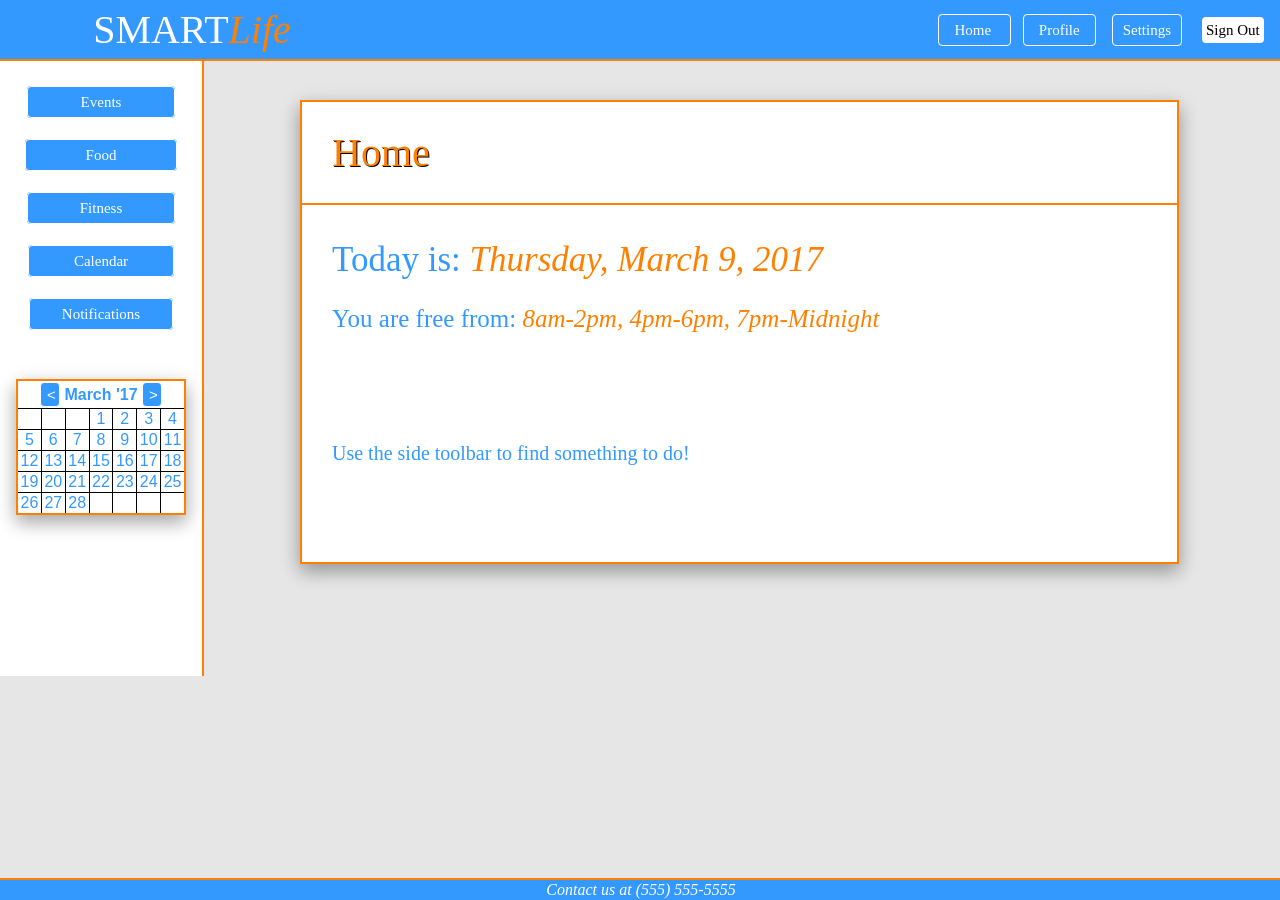
<file: homepage.html>
<!DOCTYPE html>
<html>

<head>

	<title>SL-Home</title>

	<link rel="stylesheet" type="text/css" href="style.css">

</head>
<body>

<table>
  <tr id="header">
  <td  id="logo">
    SMART<span id=life>Life </span></td>
<td id="navi" >
    <a href="homepage.html" class="headbut" id="hbhome"> Home </a>
    <a class="headbut" id="hbprofile"> Profile</a>
    <a class="headbut" id="hbsettings">Settings</a>
    <a href="SignIn.html" id="signout">Sign Out</a>
<td>
  </tr>
  </table>
 <table>
  <tr id=bodyrow>
   <td id=navtd  > <ul><br>
      <li ><a href="Events.html" class="sidebut" id="sbevents"> Events</a> </li><br><br>
      <li ><a href="Food.html" class="sidebut" id="sbfood">Food</a></li> <br><br>
      <li ><a href="Fitness.html" class="sidebut" id="sbfitness">Fitness</a></li> <br><br>
      <li ><a href="Calendar.html" class="sidebut" id="sbcalendar">Calendar</a></li> <br><br>
   	  <li ><a class="sidebut" id="sbnotifications">Notifications</a></li> 

   	  <br><br><br>


<!-- Calendar -->

<div>
<a class="callink" href="Calendar.html">
<table class=cal>
	<tr >
		<th colspan=7><button class="calbut"><</button> March '17 <button class="calbut">></button></th></tr>
		<tr><td> </td><td> </td><td> </td><td>1</td><td>2</td><td>3</td><td>4</td></tr>
		<tr><td>5</td><td>6</td><td>7</td><td>8</td><td>9</td><td>10</td><td>11</td></tr>
		<tr><td> 12</td><td>13 </td><td>14</td><td>15</td><td>16</td><td>17</td><td>18</td></tr>
		<tr><td> 19</td><td>20</td><td>21</td><td>22</td><td>23</td><td>24</td><td>25</td></tr>
		<tr><td> 26</td><td>27 </td><td>28</td><td></td><td></td><td></td><td></td></tr>
</table></a>
</div>

<br><br><br><br><br><br><br><br>




  </td>
    <td id=rightside width"70%">
    	<div id="HSS">
			<h1 id=hometitle> Home </h1>
			<hr color="#FF8000">
       <p id=firstline> Today is: <i><span style="color: #FF8000" > Thursday, March 9, 2017</span></i></p> 
       <p id=secondline>You are free from:  <i><span style="color: #FF8000" >8am-2pm, 4pm-6pm, 7pm-Midnight</span><br><br><br><br></i> </p> 
       <p id=thirdline> Use the side toolbar to find something to do!<br><br><br><br><br></p>
      <!--
			<p class="newfeedentry"> <b>Jake Reifer</b>: "Avatar was a great movie!"</p> <hr>
			<p class="newfeedentry"> <b>Kevin Chan</b>: "You gotta check out Todoroki's new deal"</p> <hr>
			<p class="newfeedentry"> <b>Kevin Liang</b>: "Just went on a 3 mile run around Evanston"</p> <hr>
			<p class="newfeedentry"> <b>Dan Stein</b>: "The music festival was sick last weekend"</p> <hr>
			<p class="newfeedentry"> <b>Nick Drutman</b>: "Can't wait for Edzo's tonight"</p> <hr>
			<p class="newfeedentry"> <b>Jake Reifer</b>: "Check out my new <i>workout</i>"</p> <hr>
			<p class="newfeedentry"> <b>Dan Stein</b>: "Just bought tickets to the <i>Blackhawks vs. Blues</i>"</p> 
      -->
    	</div>
    </td>
  </tr>
  
            
    
  <tr><td id="footer1" colspan="2"><i>Contact us at (555) 555-5555</i></td></tr>	
</table>

</body>
</file>
<file: style.css>
body {
  margin: 0px; padding: 0px;
  height: 100%;
  background-color: #e6e6e6;

}
#sbody {
  background-color: #e6e6e6;
}

table {
  width: 100%;
  border-style: none;
  border-collapse: collapse;
 
}


/*--------HEADER---------*/

#header {
  color:white;
  font-family: verdana;
  font-weight: 100;
  height: 60px;
  background-color: #3399FF;
  padding:;
  text-align: right;
  border-bottom: 2px solid #FF8000;
}


 button {
  font-weight: 200;
  font-size: 15px;
  width: 100px;
  height: 40px;
  background-color:#3399FF;
  color: white;
  text-size: 20px;
  border: 1px solid white;
  border-radius: 4px;

 }
button:hover {
  background-color:#e6e6e6;
  cursor: pointer;
  color:#3399FF;
  box-shadow: 2px 2px 100px #888888;
  transition-duration: .5s;
  box-shadow: 0 8px 16px 0 rgba(0,0,0,0.2), 0 6px 20px 0 rgba(0,0,0,0.19);
}













#signout {
  font-family: verdana;
  border-radius: 4px;
  font-weight: 200;
  font-size: 15px;
  background-color: white;
  height: 40px;
  width: 75px;
  padding: 5px 4px 5px 4px;
  color: black;
  margin: 0 10px 0 10px;
  text-decoration:none;
}

#logo {
  margin:0 0 0 0;
  width:30%;
  text-align: center;
  font-size: 40px;
}
span#life {
  color:#FF8000;
  font-style: italic;
}
#logo:hover {
  cursor:pointer;
  text-shadow: 2px 2px black;
}




/*--------THE LEFT SIDE NAVIGATION---------*/
#navtd {
  background-color: white;
  color:white;
  border-right: 2px solid #FF8000;
  float:left;
  width:200px;
  height:100%;
}
#navtd ul {
  list-style:none;
  text-align:center;
  position:relative;
  left:-20px;
}
#navtd li {
  padding: 2px 0;
  margin-top: -5px;
}



a, a:visited, a.sidebut:visited {
  text-decoration: none;

}

.sidebut {
  font-family: verdana;
  font-weight: 200;
  font-size: 15px;
  width: 100px;
  height: 40px;
  background-color:#3399FF;
  color: white;
  text-size: 20px;
  border: 1px solid white;
  border-radius: 4px;

 }
.headbut:hover, .sidebut:hover {
  background-color:#e6e6e6;
  cursor: pointer;
  color:#3399FF;
  box-shadow: 2px 2px 100px #888888;
  transition-duration: .5s;
  box-shadow: 0 8px 16px 0 rgba(0,0,0,0.2), 0 6px 20px 0 rgba(0,0,0,0.19);
}


 a.sidebut:hover {
  border-left: 10px solid #FF8000;  
}

a.headbut:hover, a.sidebut {
  cursor: pointer;
  text-decoration: none;
}

.headbut:active, .sidebut:active {
background-color: #FF8000
}




#sbevents {
  padding: 7px 53px 7px;
}

#sbfood {
padding: 7px 60px 7px;
}

#sbfitness {
padding: 7px 52px 7px; 
}

#sbcalendar {
padding: 7px 45px 7px;
}

#sbnotifications {
padding: 7px 32px 7px;
}

.headbut {
   font-family: verdana;
  font-weight: 200;
  font-size: 15px;
  width: 100px;
  height: 40px;
  background-color:#3399FF;
  color: white;
  border: 1px solid white;
  border-radius: 4px;
  margin: 0px 6px;
}
#hbhome {
  padding: 7px 15px 7px
}
#hbsettings {
  padding: 7px 10px 7px
}
#hbprofile {
  padding: 7px 15px 7px
}


.callink {
  text-decoration: none;
}

.cal {
  font-family: sans-serif;
  border: 1px solid black;
  color: #3399FF;
  width: 170px;
  margin-left: -5px;
  border: 2px solid #FF8000;
  box-shadow: 0 8px 16px 0 rgba(0,0,0,0.2), 0 6px 20px 0 rgba(0,0,0,0.19);
}
.cal td {
  border:1px solid black;
}
.cal td:hover {
  background-color: #FF8000;
  color:#3399FF;
  cursor: pointer;
}
.cal td:active {
  background-color: #3399FF;
  color:white;
  cursor: pointer;
}
.cal .calbut {
  width: 20px;
  height: 25px;
}


/*--------RIGHT SIDE OF THE NAV BAR---------*/
#rightside {
  vertical-align:top;
  text-align: left;
}

#HSS {
  text-align: left;
  color:#FF8000;
  background-color: white;
  position: absolute;
  left:300px;
  top:100px;
  min-width: 875px;
  max-height: 460px;
  border: 2px solid #FF8000;
  box-shadow: 0 8px 16px 0 rgba(0,0,0,0.2), 0 6px 20px 0 rgba(0,0,0,0.19);
  overflow: scroll;
}







/*--------SignIn Page---------*/
#signform {
  text-align: left;
  position:absolute;
  top: 30%;
  left: 35%;
  background-color: white;
  padding: 10px 10px;
  font-family: verdana;
  border: 5px solid #FF8000;
  height:40%;
  width:30%;
}
#signform h1 {
  font-family: verdana;
  font-weight: 100;
  font-size: 30px;
  margin: 0 0 -5px 0;

}
#abutton {
  padding: 10px; 
  margin-right: 10px
  font-weight: 100;
  font-size: 15px;
  width: 150px;
  height: 40px;
  background-color:#3399FF;
  color: white;
  text-size: 20px;
  border-style:none;
  border-radius: 4px;
  text-decoration: none;
}
#abutton:hover {
  background-color:#FF8000;
  cursor: pointer;
  color:white;
  box-shadow: 2px 2px 100px #888888;
  transition-duration: .5s;
  box-shadow: 0 8px 16px 0 rgba(0,0,0,0.2), 0 6px 20px 0 rgba(0,0,0,0.19);
  cursor: pointer;
}

/*#3399FF=blue, orange=#FF8000 */



/*--------Misc---------*/



#footer1 {
  text-align:center;
  font-weight: 100px;
  font-family: verdana;
  background-color:#3399FF;
  color:white;
  position:fixed;
  bottom:0;
  width:100%;
  border-top: 2px solid #FF8000;
}
/*
#footer2 {
  text-align:left;
  margin-left: 204px;
  padding-left: 10px;
  font-weight: 100;
 padding-top: 20px; 
 padding-bottom: 20px; 
  font-weight: 100px;
  font-family: verdana;
  background-color:#3399FF;
  color:white;
  position:fixed;
  bottom:0;
  width:100%;
  border-top: 2px solid #FF8000;
}
*/
#footer2 {
  text-align:left;
  /*margin-left: 204px;*/
  padding-left: 30px;
  font-weight: 100;
 padding-top: 10px; 
 padding-bottom: 20px; 
  font-weight: 100px;
  font-family: verdana;
  background-color:white;
  color:#3399FF;
  position:absolute;
  right:0px;
  top:61px;
  /*width:;*/
  border-left: 2px solid #FF8000;
  width: 180px;
}

pre {
  display:inline-block;
}

#HSS h1 {
  font-family: verdana;
  margin-left: 30px;
  font-weight: 100;
  color:#FF8000;
  text-shadow: 1px 1px black;
}

#HSS p {
  margin-left: 30px;
  font-family: verdana;

}

.newfeedentry {
  color:black;
}


.bigcal {
  border: 1px solid black;

  width: 865px;
  height: 30px;
}



#HSS #scrollholder {
  overflow: inherit;
  background-color:;
}








.slideshow-container {
  max-width: 700px;
  max-height: 500px;
  position: relative;
  margin: auto;

}

/* Next & previous buttons */
.prev, .next {
  cursor: pointer;
  position: absolute;
  top: 47%;
  width: auto;
  margin-top: -22px;
  padding: 16px;
  color: #;
  background-color: #d3d3d3;

  font-weight: bold;
  font-size: 18px;
  transition: .3s ease;
  border-radius: 0 3px 3px 0;
   margin-left: -188px;

}

/* Position the "next button" to the right */
.next {
  margin-left: 471px;
  border-radius: 3px 0 0 3px;
}

/* On hover, add a black background color with a little bit see-through */
.prev:hover, .next:hover {
  background-color: rgba(0,0,0,0.8);
  color:white;
}

/* Caption text */
.text {
  color: #f2f2f2;
  font-size: 15px;
  padding: 8px 12px;
  position: absolute;
  bottom: 8px;
  width: 100%;
  text-align: center;
}

/* Number text (1/3 etc) */
.numbertext {
  color: black;
  font-size: 15px;
  font-family: Arial;
  padding: 8px 12px;
  position: absolute;
  top: 0;
}

/* The dots/bullets/indicators */
.dot {
  cursor:pointer;
  height: 13px;
  width: 13px;
  margin: 0 2px;
  background-color: #FF8000;
  border-radius: 50%;
  display: inline-block;


  transition: background-color 0.6s ease;
}

.active, .dot:hover {
  background-color: #3399FF;
}

/* Fading animation */
.fade {
  -webkit-animation-name: fade;
  -webkit-animation-duration: 1.5s;
  animation-name: fade;
  animation-duration: 1.5s;
}

@-webkit-keyframes fade {
  from {opacity: .4} 
  to {opacity: 1}
}

@keyframes fade {
  from {opacity: .4} 
  to {opacity: 1}
}

.slide {
  background-color: white;
  width: 700px;
  border: 2px solid #FF8000;
  height: 400px;
  margin-top: 40px;
  margin-left: -190px;
  box-shadow: 0 8px 16px 0 rgba(0,0,0,0.2), 0 6px 20px 0 rgba(0,0,0,0.19);
}



.website {
  margin-top: -20px;
  font-size: 15px;
  font-family: verdana;
}


/*
a:link, a:visited {
    background-color: #FFE4C4;
    color: black;
    font-family: arial;
    padding: 10px 20px;
    text-align: center;
    text-decoration: none;
    display: inline-block;
}


a:hover, a:active {
    background-color:   #6495ED;
} */



.slide a {

}

.slide a:hover {

} 



.name {
 padding-top: 0px;
 text-align: left;
 margin-left: 60px;
  font-family: verdana;
  font-size: 40px;
  color:#FF8000;
  text-shadow: 1px 1px black;

}

.address {
  color:#3399FF;
  text-align: left;
  margin-left: 60px;
  font-family: verdana;
}

.rating, .description {
  color:#3399FF;
  text-align: left;
  margin-left: 60px;
  margin-right: 60px;
  font-family: verdana;
}

.phone, .timeEvent {
  color:#3399FF;
  text-align: left;
  margin-left: 60px;
  font-family: verdana;

}

.website {
  color:white;
    text-align: left;
    margin-left: 60px;
    font-family: verdana;
    padding: 7px 7px 7px;
    border-radius: 3px;
    border: 1px solid #3399FF ;
    background-color: #FF8000; 
    margin-top: 
}

.buyTickets {
  color:white;
    text-align: left;
    margin-left: 10px;
    font-family: verdana;
    padding: 6px 7px 7px;
    border-radius: 3px;
    border: 1px solid #3399FF ;
    background-color: #FF8000; 
    margin-top: 
}


.website:hover, .buyTickets:hover {
  background-color: #3399FF;
  border: 1px solid #FF8000;
  cursor: pointer;
}

.myslides {
  border: 2px solid red;
}
.testl {
  background-color: red;
}


#imageID {
width:850px;
height: 345px;
margin-left:10px;
}






#customrange {
  width: 3rem;
}
#addFoodToCal {

  margin-bottom: 10px;
  position: relative;
  background-color: #FF8000;
  width: 200px;
}

#addFoodToCal
{
  color:white;
  padding: 7px 7px 7px;
  border: 2px solid #3399FF;
  border-radius: 4px;
box-shadow: 2px 2px 10px #888888;
}

#addFoodToCal:visited {
  color:white;
}
#addFoodToCal:hover {
  background-color: #3399FF;
  color: white;
  border: 2px solid #FF8000;
}
#addFoodToCal:active {
  background-color: red;
  color:white;
}


.SSF {
  padding-top: 25px;
  font-family: verdana;
  margin-left: 60px;
font-style: italic;
}

.dotdiv {
  position: absolute;
  left: 520px;
  bottom: -50px;
}

#SSDescription {
  font-size: 12px;
  padding-right: 36px;
  text-align: justify;
}

.SSFoodImage {
  width:150px;
  height: 135px;
  position:absolute;
  right:300px;
  bottom: 40px;
}

#currPage a.sidebut {
box-shadow: 2px 2px 10px #888888;
  border:2px solid #FF8000;
}

#range {
  font-style: italic;
  color: gray;
  font-weight: 100px;
}

#footerp {
  line-height: 1.2;

}

.description {
  color:black;
}

.timeEvent {
  margin-top: -30px;
  font-size: 25px;
}

#pix {
  position: relative;
  margin-top: -100px; 
  margin-left:420px;
  width: 200px;
  height: 130px;
}

#workouts {
  display:none;

  top: 100px;
}

#workouts, #createworkout {
  height: 400px;
}

.fitnessTab {
  width:379px;
  height:50px;
  border-radius: 0;
  margin-left: 1px;
  margin-right:1px;
  text-align: center;
  margin-top: 10px;
  border:none;
  border-bottom: 4px solid #3399FF;
}

#createWorkoutTab:hover, #SavedWorkoutsTab:hover {
  color:black;
background-color: white;
}

#createWorkoutTab {
  background-color: #FF8000;
  border-bottom: 4px solid #3399FF;

}

#fitnessContainer {
  position: absolute;
  top: 80px;
  right: 150px;
  background-color: white;
  border: 2px solid #ff8000;
  width: 60%;
  min-width: 600px;
  height: 500px;
  font-family: verdana;

}

.fitnessForm {
  margin-top: 10px;
  margin-left: 20px;

}

.addToWorkouts {
  background-color: #3399FF;
  color: white;
  width: 200px;
  border: 2px solid #FF8000;
  border-radius: 2px; 
  padding: 7px 7px;
  margin-top: 10px;
  margin-left: 20px;
  font-weight: 100;
}
.addToWorkouts:hover {
  background-color: white;
  color:#3399ff;
}
.addToWorkouts:active {
  background-color: #FF8000;
  color:#3399ff;
}


a {
  font-family: verdana;
}


#workout1 {
  background-color: white;
  border: 1px solid black;
  margin-right: 20px;
  display: inline-block;
  width: 500px;
  font-family: verdana;
  visibility: hidden;
}


#checkbox {
vertical-align: top;
visibility: hidden;
}

#workoutName {
font-size: 20px;
font-weight: 800;
margin-left: 20px;
margin-top: 10px;
}
#workoutAreas {
margin-left: 20px;
font-style: italic;
}
#workoutDuration {
margin-left: 20px;
margin-bottom: 10px;
font-style: italic;
}

#hourss {
  width: 40px;
  margin-left: 54px;
}
#hidethisbutton {
  visibility: hidden;
}

div#createworkout #directions {
  color: #3399FF;
  font-size: 20px;

  margin-left: 20px;
  padding-bottom: -10px;
}

#AA {
margin-left: 40px;
}

#BB {
margin-left: 10px;
}

#firstline {
  font-size: 35px;
  color:#3399FF;

}

#secondline {
font-size: 25px;
color:#3399FF;
margin-top: -10px;
}

#thirdline {
font-size: 20px;
color:#3399FF;
}

 #hometitle {
  font-size: 40px;
}
</file>
